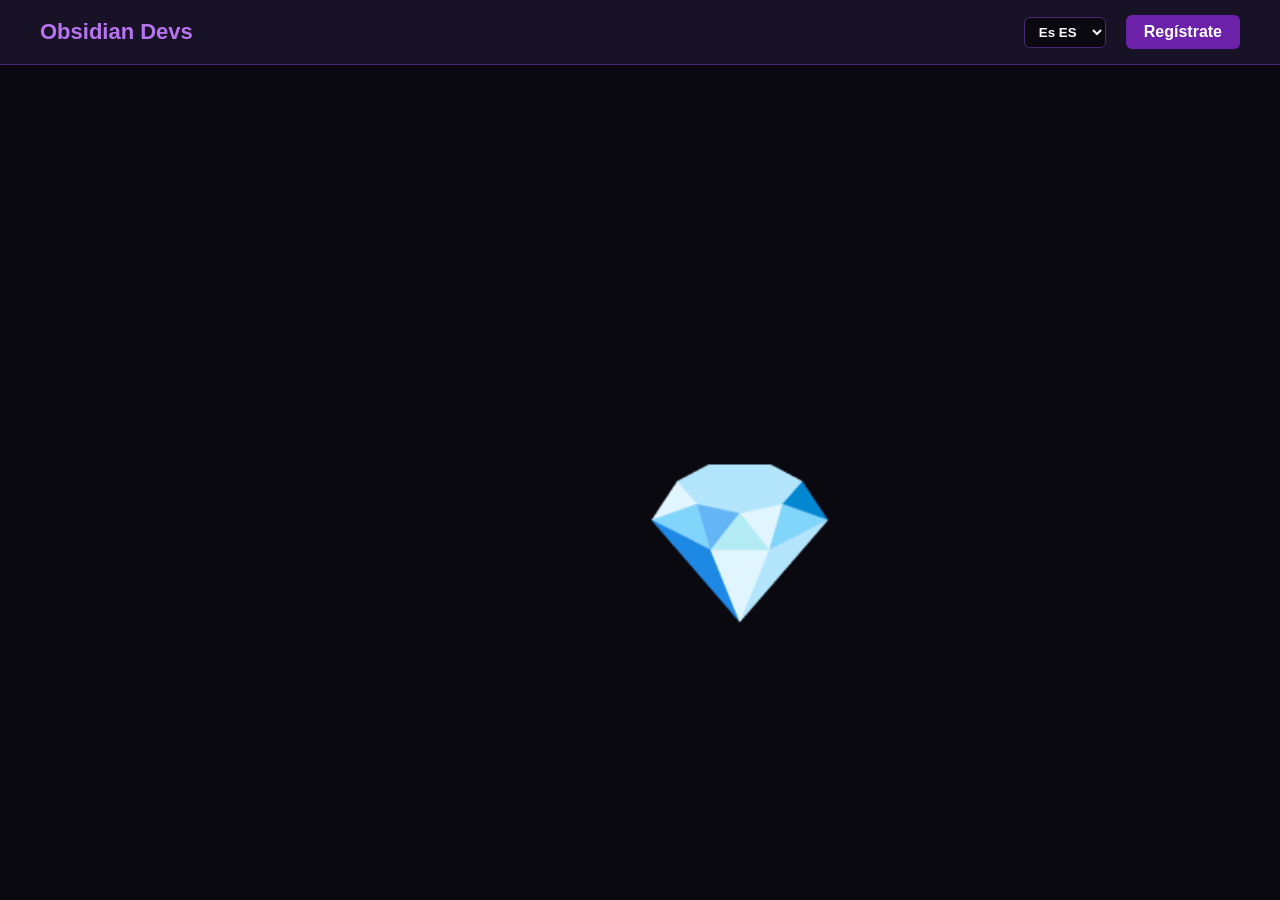
<file: index.html>
<!DOCTYPE html>
<html lang="es">
<head>
    <meta charset="UTF-8">
    <title>Obsidian Devs Latam - Inicio</title>
    <link rel="stylesheet" href="style.css">
</head>
<body>

    <!-- Animación de fondo inspirada en Reino de Cristal -->
    <div class="cristal-bg">💎</div>

    <!-- BARRA SUPERIOR -->
    <nav class="navbar">
        <div class="nav-brand">Obsidian Devs</div>
        <div class="nav-right">
            <select class="lang-selector" onchange="cambiarIdioma(this.value)">
                <option value="es">Es ES</option>
                <option value="en">En EN</option>
            </select>
            <a href="registro.html" class="btn-nav-unite" id="btnUnite">Regístrate</a>
        </div>
    </nav>

    <script src="script.js"></script>
</body>
</html>
</file>
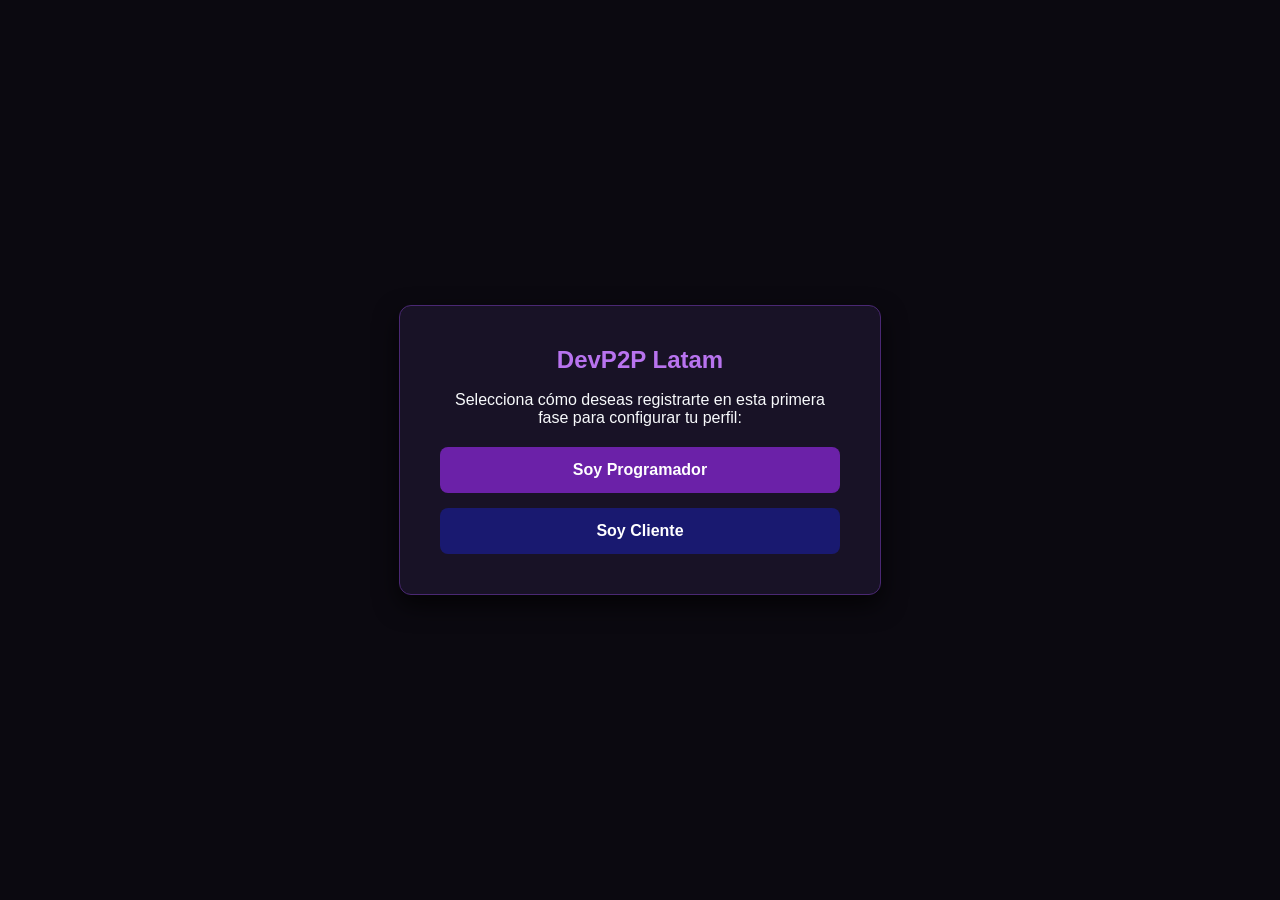
<file: registro.html>
<!DOCTYPE html>
<html lang="es">
<head>
    <meta charset="UTF-8">
    <title>DevP2P Latam - Selección de Usuario</title>
 <link rel="stylesheet" href="style2.css">
</head>
<body>

    <div class="welcome-container">
        <h1 id="tituloRegistro">DevP2P Latam</h1>
        <p id="textoDescripcion">Selecciona cómo deseas registrarte en esta primera fase para configurar tu perfil:</p>
        
        <div class="role-buttons">
<a href="index_programador.html" style="text-decoration:none;">
<button class="btn-role btn-programador" id="btnProgramador" onclick="seleccionarRol('Programador')">Soy Programador</button>

</a>
<a href="index_cliente.html" style="text-decoration:none;">
<button class="btn-role btn-cliente" id="btnCliente" onclick="seleccionarRol('Cliente')">Soy Cliente</button>
</a>

        </div>
    </div>

    <script>
        function seleccionarRol(rol) {
            alert("Has seleccionado registrarte como: " + rol);


        }
window.onload = function() {
    let idiomaGuardado = localStorage.getItem("idiomaElegido");

    if (idiomaGuardado === 'en') {
        document.getElementById("tituloRegistro").innerText = "DevP2P Latam";
        document.getElementById("textoDescripcion").innerText = "Select how you want to register in this first phase to set up your profile:";
        document.getElementById("btnProgramador").innerText = "I am a Developer";
        document.getElementById("btnCliente").innerText = "I am a Client";
    }
};
    </script>

</body>
</html>
</file>
<file: style.css>
body {
    font-family: Arial, sans-serif;
    background-color: #0b0910; /* Fondo oscuro / morado místico */
    color: #f8fafc;
    margin: 0;
    padding: 0;
}

/* BARRA SUPERIOR ESTILO FIVERR */
.navbar {
    background-color: #181226;
    border-bottom: 1px solid #4a2873;
    display: flex;
    justify-content: space-between;
    align-items: center;
    padding: 15px 40px;
}

.nav-brand {
    font-size: 22px;
    font-weight: bold;
    color: #b873ef; /* Morado neón estilo cristal */
}

.nav-right {
    display: flex;
    align-items: center;
    gap: 20px;
}

.lang-selector {
    background-color: #0b0910;
    color: #f8fafc;
    border: 1px solid #4a2873;
    padding: 6px 10px;
    border-radius: 6px;
    cursor: pointer;
    font-weight: bold;
}

.btn-nav-unite {
    background-color: #6b21a8; /* Morado fuerte */
    color: white;
    text-decoration: none;
    padding: 8px 18px;
    border-radius: 6px;
    font-weight: bold;
    transition: background-color 0.2s;
}

.btn-nav-unite:hover {
    background-color: #581c87;
}

@keyframes animacionCristal {
    0% {
        transform: translate(-50%, -50%) translateY(0px) rotate(0deg);
        filter: drop-shadow(0 0 10px #b873ef);
        opacity: 0.2;
    }
    50% {
        transform: translate(-50%, -50%) translateY(-25px) rotate(5deg) scale(1.08);
        filter: drop-shadow(0 0 25px #d946ef); /* Un brillo más intenso y morado/fucsia */
        opacity: 0.4;
    }
    100% {
        transform: translate(-50%, -50%) translateY(0px) rotate(0deg);
        filter: drop-shadow(0 0 10px #b873ef);
        opacity: 0.2;
    }
}

.cristal-bg {
    position: fixed;
    top: 50%;
    left: 50%;
    font-size: 160px;
    z-index: -1;
    /* Aplicamos la animación con una duración de 5 segundos, fluida e infinita */
    animation: animacionCristal 5s ease-in-out infinite;
    user-select: none;
    pointer-events: none;
}
</file>
<file: style2.css>
body {
    font-family: Arial, sans-serif;
    background-color: #0b0910; /* Un negro/morado muy oscuro de fondo */
    color: #f8fafc;
    margin: 0;
    padding: 0;
    display: flex;
    justify-content: center;
    align-items: center;
    height: 100vh;
}

.welcome-container {
    background-color: #181226; /* Un tono morado oscuro / pizarra */
    border: 1px solid #4a2873; /* Un borde sutil en tonos morados */
    padding: 40px;
    border-radius: 12px;
    width: 400px;
    text-align: center;
    box-shadow: 0 10px 25px rgba(0, 0, 0, 0.7);
}
h1 {
    color: #b873ef; /* Un morado claro/neón estilo cristal */
    margin-top: 0;
    font-size: 24px;
}
.btn-programador {
    background-color: #6b21a8; /* Morado fuerte */
    color: white;
}

.btn-programador:hover {
    background-color: #581c87; /* Un morado más oscuro al pasar el mouse */
}
.role-buttons {
    display: flex;
    flex-direction: column;
    gap: 15px; /* Esto crea el espacio exacto entre un botón y otro */
    margin-top: 20px;
}
.btn-role {
    width: 100%;          /* Ocupa todo el ancho de la tarjeta */
    padding: 14px;        /* Espacio interno para que se vean grandes */
    border: none;
    border-radius: 8px;
    font-size: 16px;
    font-weight: bold;
    cursor: pointer;
    text-align: center;
    text-decoration: none; /* Por si usas etiquetas <a> */
    transition: background-color 0.2s, transform 0.1s;
}
.btn-role:hover {
    transform: translateY(-2px);
}
.btn-cliente {
    background-color: #191970; /* Verde brillante o el color que prefieras */
    color: white;
}

.btn-cliente:hover {
   background-color: #172554;
}
</file>
